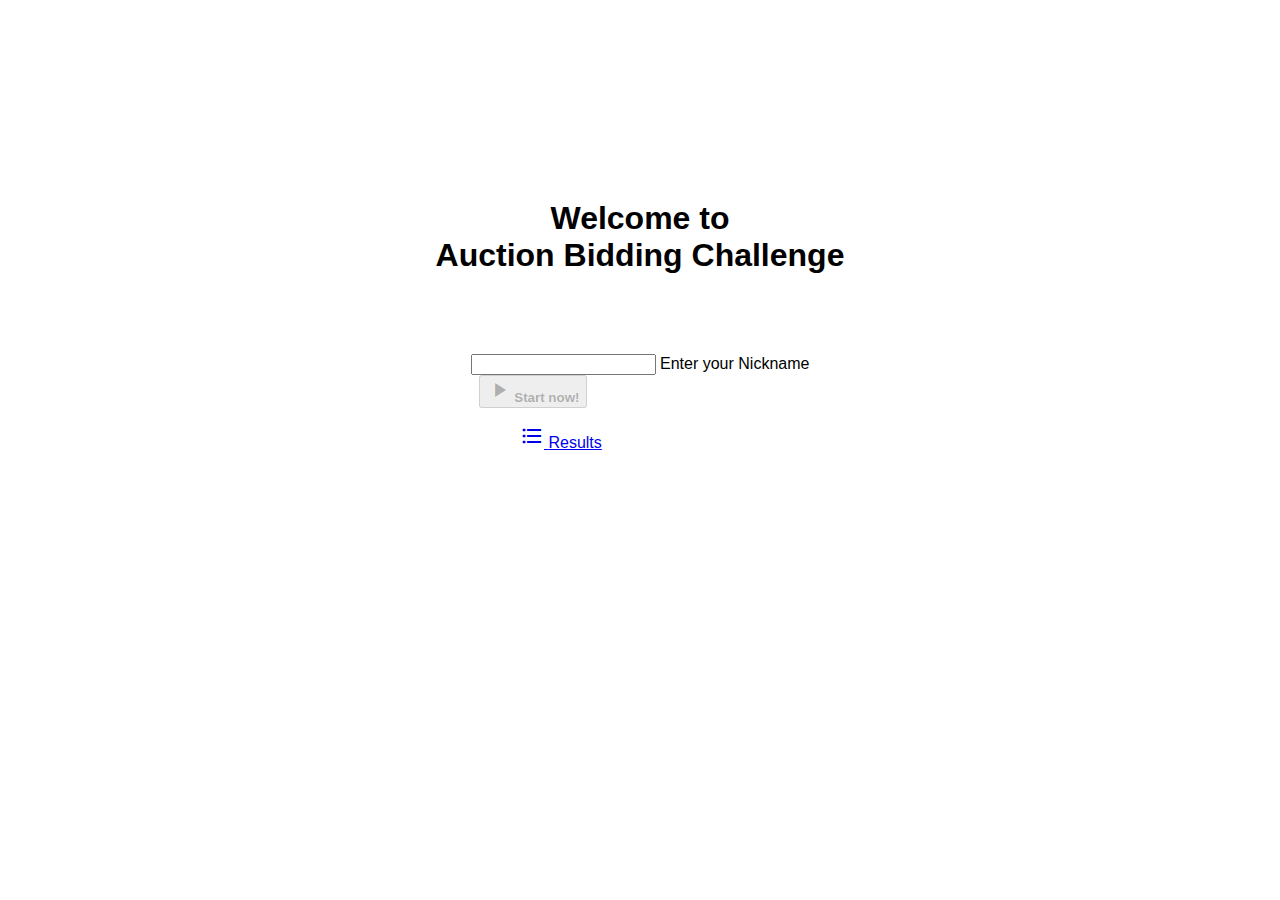
<file: index.html>
<!DOCTYPE html>
<html lang="en">
  <head>
    <meta charset="UTF-8" />
    <title>Auction Bidding</title>

    <!-- icon -->
    <link rel="apple-touch-icon" sizes="180x180" href="/icon/apple-touch-icon.png" />
    <link rel="icon" type="image/png" sizes="32x32" href="/icon/favicon-32x32.png" />
    <link rel="icon" type="image/png" sizes="16x16" href="/icon/favicon-16x16.png" />
    <link rel="manifest" href="/icon/site.webmanifest" />

    <!-- style -->
    <link rel="stylesheet" href="https://fonts.googleapis.com/icon?family=Material+Icons" />
    <link rel="stylesheet" href="https://code.getmdl.io/1.3.0/material.indigo-pink.min.css" />
    <link rel="stylesheet" href="./main.css" />
  </head>
  <body onload="loadData(main)">
    <div class="container-70">
      <h1 class="title">Welcome to<br /><span class="bold">Auction Bidding Challenge</span></h1>

      <!-- Nickname -->
      <form action="/level1.html" method="GET" class="m-16">
        <div class="mdl-textfield mdl-js-textfield mdl-textfield--floating-label">
          <input class="mdl-textfield__input" type="text" id="nickname" name="nickname" />
          <label class="mdl-textfield__label" for="nickname">Enter your Nickname</label>
        </div>

        <button
          id="start-button"
          disabled
          class="m-h-8 mdl-button mdl-js-button mdl-button--raised mdl-js-ripple-effect mdl-button--accent"
        >
          <i class="material-icons">play_arrow</i>
          <span class="bold">Start now!</span>
        </button>
      </form>

      <!-- Results -->
      <a
        href="/results.html"
        class="results-button mdl-button mdl-js-button mdl-button--raised mdl-js-ripple-effect mdl-button--accent"
      >
        <i class="material-icons">format_list_bulleted</i>
        <span>Results</span>
      </a>
    </div>
  </body>

  <!-- scripts -->
  <script defer src="https://code.getmdl.io/1.3.0/material.min.js"></script>
  <script src="./main.js"></script>
  <script src="./index.js"></script>
</html>
</file>
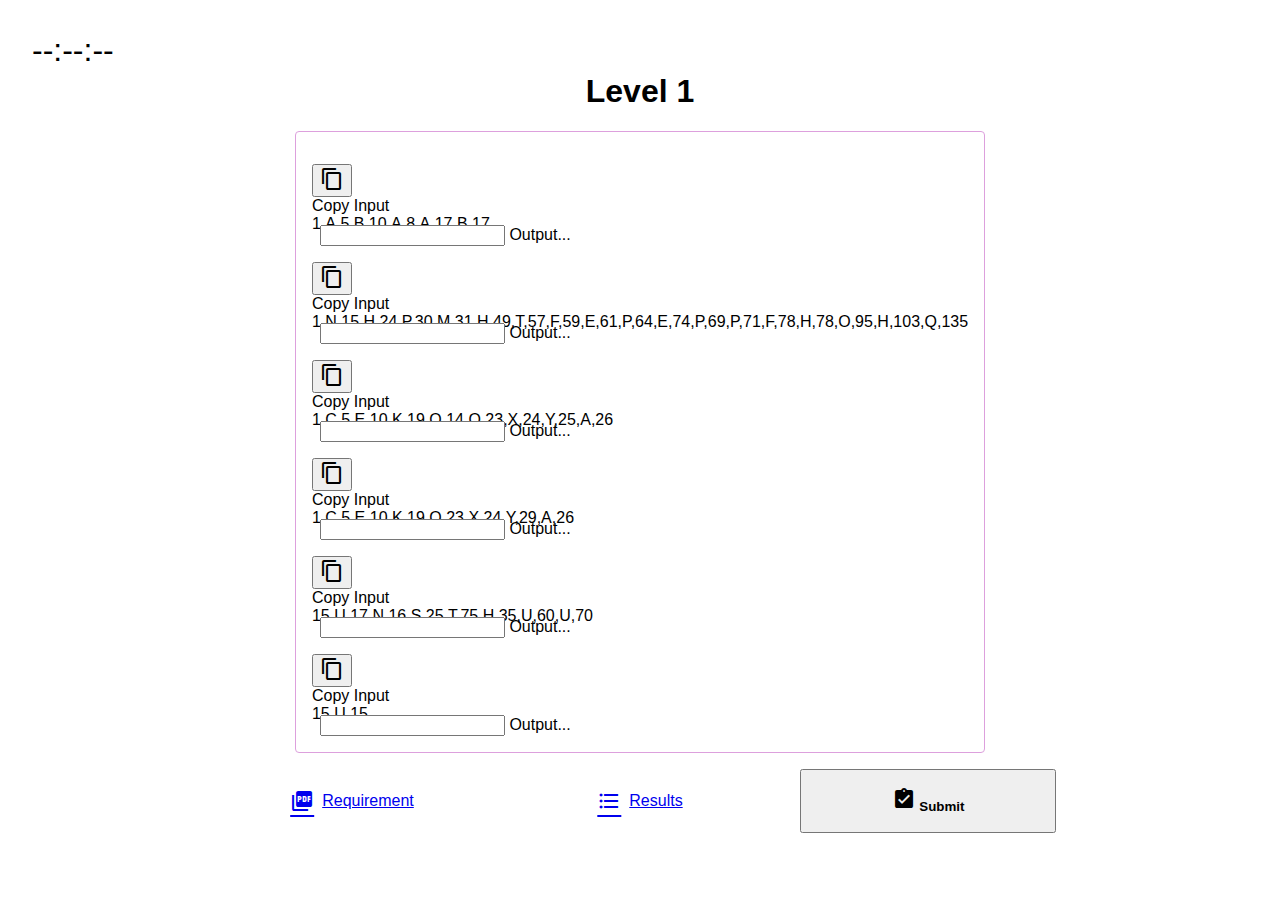
<file: level1.html>
<!DOCTYPE html>
<html lang="en">
  <head>
    <meta charset="UTF-8" />
    <title>Auction Bidding - Level1</title>

    <!-- icon -->
    <link rel="apple-touch-icon" sizes="180x180" href="/icon/apple-touch-icon.png" />
    <link rel="icon" type="image/png" sizes="32x32" href="/icon/favicon-32x32.png" />
    <link rel="icon" type="image/png" sizes="16x16" href="/icon/favicon-16x16.png" />
    <link rel="manifest" href="/icon/site.webmanifest" />

    <!-- style -->
    <link rel="stylesheet" href="https://fonts.googleapis.com/icon?family=Material+Icons" />
    <link rel="stylesheet" href="https://code.getmdl.io/1.3.0/material.indigo-pink.min.css" />
    <link rel="stylesheet" href="./main.css" />
  </head>
  <body onload="loadData(main)">
    <div class="container">
      <h1>Level 1</h1>
      <p id="level" hidden>1</p>

      <!-- timer -->
      <div class="timer-container">
        <span id="timer">--:--:--</span>
      </div>

      <!-- lvl -->
      <form class="lvl-form border" action="#">
        <!-- stage 1 -->
        <div class="lvl-stage">
          <button
            id="copy-btn-1"
            onclick="copyInput(this)"
            onmouseout="copyInputOut(this)"
            class="mdl-button mdl-js-button mdl-button--icon mdl-button--colored"
          >
            <i class="material-icons">content_copy</i>
          </button>
          <div id="tooltip-1" class="mdl-tooltip mdl-tooltip--large" data-mdl-for="copy-btn-1">Copy Input</div>
          <p class="lvl-input">1,A,5,B,10,A,8,A,17,B,17</p>
          <div class="lvl-output-wrapper">
            <i class="check-off lvl-correct material-icons">check_circle</i>
            <i class="check-off lvl-wrong material-icons">error</i>
            <div class="lvl-output mdl-textfield mdl-js-textfield">
              <input class="mdl-textfield__input" type="text" id="lvl-output-1" />
              <label class="mdl-textfield__label" for="lvl-output-1">Output...</label>
            </div>
          </div>
        </div>
        <!-- stage 2 -->
        <div class="lvl-stage">
          <button
            id="copy-btn-2"
            onclick="copyInput(this)"
            onmouseout="copyInputOut(this)"
            class="mdl-button mdl-js-button mdl-button--icon mdl-button--colored"
          >
            <i class="material-icons">content_copy</i>
          </button>
          <div id="tooltip-2" class="mdl-tooltip mdl-tooltip--large" data-mdl-for="copy-btn-2">Copy Input</div>
          <p class="lvl-input">
            1,N,15,H,24,P,30,M,31,H,49,T,57,F,59,E,61,P,64,E,74,P,69,P,71,F,78,H,78,O,95,H,103,Q,135
          </p>
          <div class="lvl-output-wrapper">
            <i class="check-off lvl-correct material-icons">check_circle</i>
            <i class="check-off lvl-wrong material-icons">error</i>
            <div class="lvl-output mdl-textfield mdl-js-textfield">
              <input class="mdl-textfield__input" type="text" id="lvl-output-2" />
              <label class="mdl-textfield__label" for="lvl-output-2">Output...</label>
            </div>
          </div>
        </div>
        <!-- stage 3 -->
        <div class="lvl-stage">
          <button
            id="copy-btn-3"
            onclick="copyInput(this)"
            onmouseout="copyInputOut(this)"
            class="mdl-button mdl-js-button mdl-button--icon mdl-button--colored"
          >
            <i class="material-icons">content_copy</i>
          </button>
          <div id="tooltip-3" class="mdl-tooltip mdl-tooltip--large" data-mdl-for="copy-btn-3">Copy Input</div>
          <p class="lvl-input">1,C,5,E,10,K,19,O,14,O,23,X,24,Y,25,A,26</p>
          <div class="lvl-output-wrapper">
            <i class="check-off lvl-correct material-icons">check_circle</i>
            <i class="check-off lvl-wrong material-icons">error</i>
            <div class="lvl-output mdl-textfield mdl-js-textfield">
              <input class="mdl-textfield__input" type="text" id="lvl-output-3" />
              <label class="mdl-textfield__label" for="lvl-output-3">Output...</label>
            </div>
          </div>
        </div>
        <!-- stage 4 -->
        <div class="lvl-stage">
          <button
            id="copy-btn-4"
            onclick="copyInput(this)"
            onmouseout="copyInputOut(this)"
            class="mdl-button mdl-js-button mdl-button--icon mdl-button--colored"
          >
            <i class="material-icons">content_copy</i>
          </button>
          <div id="tooltip-4" class="mdl-tooltip mdl-tooltip--large" data-mdl-for="copy-btn-4">Copy Input</div>
          <p class="lvl-input">1,C,5,E,10,K,19,O,23,X,24,Y,29,A,26</p>
          <div class="lvl-output-wrapper">
            <i class="check-off lvl-correct material-icons">check_circle</i>
            <i class="check-off lvl-wrong material-icons">error</i>
            <div class="lvl-output mdl-textfield mdl-js-textfield">
              <input class="mdl-textfield__input" type="text" id="lvl-output-4" />
              <label class="mdl-textfield__label" for="lvl-output-4">Output...</label>
            </div>
          </div>
        </div>
        <!-- stage 5 -->
        <div class="lvl-stage">
          <button
            id="copy-btn-5"
            onclick="copyInput(this)"
            onmouseout="copyInputOut(this)"
            class="mdl-button mdl-js-button mdl-button--icon mdl-button--colored"
          >
            <i class="material-icons">content_copy</i>
          </button>
          <div id="tooltip-5" class="mdl-tooltip mdl-tooltip--large" data-mdl-for="copy-btn-5">Copy Input</div>
          <p class="lvl-input">15,U,17,N,16,S,25,T,75,H,35,U,60,U,70</p>
          <div class="lvl-output-wrapper">
            <i class="check-off lvl-correct material-icons">check_circle</i>
            <i class="check-off lvl-wrong material-icons">error</i>
            <div class="lvl-output mdl-textfield mdl-js-textfield">
              <input class="mdl-textfield__input" type="text" id="lvl-output-5" />
              <label class="mdl-textfield__label" for="lvl-output-5">Output...</label>
            </div>
          </div>
        </div>
        <!-- stage 6 -->
        <div class="lvl-stage">
          <button
            id="copy-btn-6"
            onclick="copyInput(this)"
            onmouseout="copyInputOut(this)"
            class="mdl-button mdl-js-button mdl-button--icon mdl-button--colored"
          >
            <i class="material-icons">content_copy</i>
          </button>
          <div id="tooltip-6" class="mdl-tooltip mdl-tooltip--large" data-mdl-for="copy-btn-6">Copy Input</div>
          <p class="lvl-input">15,U,15</p>
          <div class="lvl-output-wrapper">
            <i class="check-off lvl-correct material-icons">check_circle</i>
            <i class="check-off lvl-wrong material-icons">error</i>
            <div class="lvl-output mdl-textfield mdl-js-textfield">
              <input class="mdl-textfield__input" type="text" id="lvl-output-6" />
              <label class="mdl-textfield__label" for="lvl-output-6">Output...</label>
            </div>
          </div>
        </div>
      </form>

      <!-- buttons -->
      <div class="lvl-buttons">
        <a
          href="/Auction1.pdf"
          target="_blank"
          class="lvl-a-btn m-16 big-button mdl-button mdl-js-button mdl-button--raised mdl-js-ripple-effect mdl-button--accent"
        >
          <i class="material-icons">picture_as_pdf</i>
          <span>Requirement</span>
        </a>
        <a
          href="/results.html"
          class="lvl-a-btn m-16 big-button mdl-button mdl-js-button mdl-button--raised mdl-js-ripple-effect mdl-button--accent"
        >
          <i class="material-icons">format_list_bulleted</i>
          <span>Results</span>
        </a>
        <button
          onclick="submitLevel()"
          class="big-button m-16 mdl-button mdl-js-button mdl-button--raised mdl-js-ripple-effect mdl-button--accent"
        >
          <i class="material-icons">assignment_turned_in</i>
          <span class="bold">Submit</span>
        </button>
      </div>
    </div>

    <!-- scripts -->
    <script defer src="https://code.getmdl.io/1.3.0/material.min.js"></script>
    <script src="./main.js"></script>
    <script src="./levels.js"></script>
  </body>
</html>
</file>
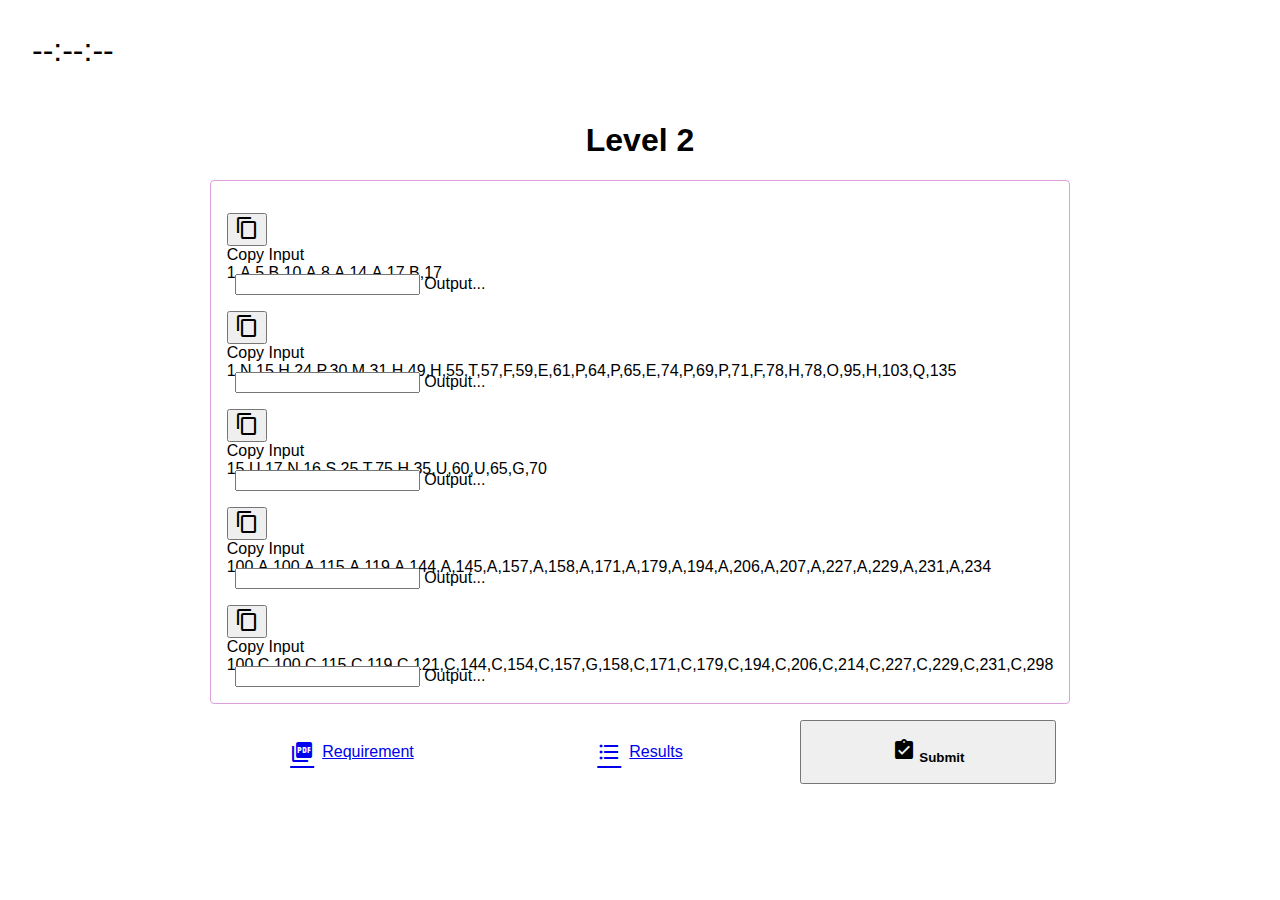
<file: level2.html>
<!DOCTYPE html>
<html lang="en">
  <head>
    <meta charset="UTF-8" />
    <title>Auction Bidding - Level2</title>

    <!-- icon -->
    <link rel="apple-touch-icon" sizes="180x180" href="/icon/apple-touch-icon.png" />
    <link rel="icon" type="image/png" sizes="32x32" href="/icon/favicon-32x32.png" />
    <link rel="icon" type="image/png" sizes="16x16" href="/icon/favicon-16x16.png" />
    <link rel="manifest" href="/icon/site.webmanifest" />

    <!-- style -->
    <link rel="stylesheet" href="https://fonts.googleapis.com/icon?family=Material+Icons" />
    <link rel="stylesheet" href="https://code.getmdl.io/1.3.0/material.indigo-pink.min.css" />
    <link rel="stylesheet" href="./main.css" />
  </head>
  <body onload="loadData(main)">
    <div class="container">
      <h1>Level 2</h1>
      <p id="level" hidden>2</p>

      <!-- timer -->
      <div class="timer-container">
        <span id="timer">--:--:--</span>
      </div>

      <!-- lvl -->
      <form class="lvl-form border" action="#">
        <!-- stage 1 -->
        <div class="lvl-stage">
          <button
            id="copy-btn-1"
            onclick="copyInput(this)"
            onmouseout="copyInputOut(this)"
            class="mdl-button mdl-js-button mdl-button--icon mdl-button--colored"
          >
            <i class="material-icons">content_copy</i>
          </button>
          <div id="tooltip-1" class="mdl-tooltip mdl-tooltip--large" data-mdl-for="copy-btn-1">Copy Input</div>
          <p class="lvl-input">1,A,5,B,10,A,8,A,14,A,17,B,17</p>
          <div class="lvl-output-wrapper">
            <i class="check-off lvl-correct material-icons">check_circle</i>
            <i class="check-off lvl-wrong material-icons">error</i>
            <div class="lvl-output mdl-textfield mdl-js-textfield">
              <input class="mdl-textfield__input" type="text" id="sample1" />
              <label class="mdl-textfield__label" for="sample1">Output...</label>
            </div>
          </div>
        </div>
        <!-- stage 2 -->
        <div class="lvl-stage">
          <button
            id="copy-btn-2"
            onclick="copyInput(this)"
            onmouseout="copyInputOut(this)"
            class="mdl-button mdl-js-button mdl-button--icon mdl-button--colored"
          >
            <i class="material-icons">content_copy</i>
          </button>
          <div id="tooltip-2" class="mdl-tooltip mdl-tooltip--large" data-mdl-for="copy-btn-2">Copy Input</div>
          <p class="lvl-input">
            1,N,15,H,24,P,30,M,31,H,49,H,55,T,57,F,59,E,61,P,64,P,65,E,74,P,69,P,71,F,78,H,78,O,95,H,103,Q,135
          </p>
          <div class="lvl-output-wrapper">
            <i class="check-off lvl-correct material-icons">check_circle</i>
            <i class="check-off lvl-wrong material-icons">error</i>
            <div class="lvl-output mdl-textfield mdl-js-textfield">
              <input class="mdl-textfield__input" type="text" id="sample1" />
              <label class="mdl-textfield__label" for="sample1">Output...</label>
            </div>
          </div>
        </div>
        <!-- stage 3 -->
        <div class="lvl-stage">
          <button
            id="copy-btn-3"
            onclick="copyInput(this)"
            onmouseout="copyInputOut(this)"
            class="mdl-button mdl-js-button mdl-button--icon mdl-button--colored"
          >
            <i class="material-icons">content_copy</i>
          </button>
          <div id="tooltip-3" class="mdl-tooltip mdl-tooltip--large" data-mdl-for="copy-btn-3">Copy Input</div>
          <p class="lvl-input">15,U,17,N,16,S,25,T,75,H,35,U,60,U,65,G,70</p>
          <div class="lvl-output-wrapper">
            <i class="check-off lvl-correct material-icons">check_circle</i>
            <i class="check-off lvl-wrong material-icons">error</i>
            <div class="lvl-output mdl-textfield mdl-js-textfield">
              <input class="mdl-textfield__input" type="text" id="sample1" />
              <label class="mdl-textfield__label" for="sample1">Output...</label>
            </div>
          </div>
        </div>
        <!-- stage 4 -->
        <div class="lvl-stage">
          <button
            id="copy-btn-4"
            onclick="copyInput(this)"
            onmouseout="copyInputOut(this)"
            class="mdl-button mdl-js-button mdl-button--icon mdl-button--colored"
          >
            <i class="material-icons">content_copy</i>
          </button>
          <div id="tooltip-4" class="mdl-tooltip mdl-tooltip--large" data-mdl-for="copy-btn-4">Copy Input</div>
          <p class="lvl-input">
            100,A,100,A,115,A,119,A,144,A,145,A,157,A,158,A,171,A,179,A,194,A,206,A,207,A,227,A,229,A,231,A,234
          </p>
          <div class="lvl-output-wrapper">
            <i class="check-off lvl-correct material-icons">check_circle</i>
            <i class="check-off lvl-wrong material-icons">error</i>
            <div class="lvl-output mdl-textfield mdl-js-textfield">
              <input class="mdl-textfield__input" type="text" id="sample1" />
              <label class="mdl-textfield__label" for="sample1">Output...</label>
            </div>
          </div>
        </div>
        <!-- stage 5 -->
        <div class="lvl-stage">
          <button
            id="copy-btn-5"
            onclick="copyInput(this)"
            onmouseout="copyInputOut(this)"
            class="mdl-button mdl-js-button mdl-button--icon mdl-button--colored"
          >
            <i class="material-icons">content_copy</i>
          </button>
          <div id="tooltip-5" class="mdl-tooltip mdl-tooltip--large" data-mdl-for="copy-btn-5">Copy Input</div>
          <p class="lvl-input">
            100,C,100,C,115,C,119,C,121,C,144,C,154,C,157,G,158,C,171,C,179,C,194,C,206,C,214,C,227,C,229,C,231,C,298
          </p>
          <div class="lvl-output-wrapper">
            <i class="check-off lvl-correct material-icons">check_circle</i>
            <i class="check-off lvl-wrong material-icons">error</i>
            <div class="lvl-output mdl-textfield mdl-js-textfield">
              <input class="mdl-textfield__input" type="text" id="sample1" />
              <label class="mdl-textfield__label" for="sample1">Output...</label>
            </div>
          </div>
        </div>
      </form>

      <!-- buttons -->
      <div class="lvl-buttons">
        <a
          href="/Auction2.pdf"
          target="_blank"
          class="lvl-a-btn m-16 big-button mdl-button mdl-js-button mdl-button--raised mdl-js-ripple-effect mdl-button--accent"
        >
          <i class="material-icons">picture_as_pdf</i>
          <span>Requirement</span>
        </a>
        <a
          href="/results.html"
          class="lvl-a-btn m-16 big-button mdl-button mdl-js-button mdl-button--raised mdl-js-ripple-effect mdl-button--accent"
        >
          <i class="material-icons">format_list_bulleted</i>
          <span>Results</span>
        </a>
        <button
          onclick="submitLevel()"
          class="big-button m-16 mdl-button mdl-js-button mdl-button--raised mdl-js-ripple-effect mdl-button--accent"
        >
          <i class="material-icons">assignment_turned_in</i>
          <span class="bold">Submit</span>
        </button>
      </div>
    </div>

    <!-- scripts -->
    <script defer src="https://code.getmdl.io/1.3.0/material.min.js"></script>
    <script src="./main.js"></script>
    <script src="./levels.js"></script>
  </body>
</html>
</file>
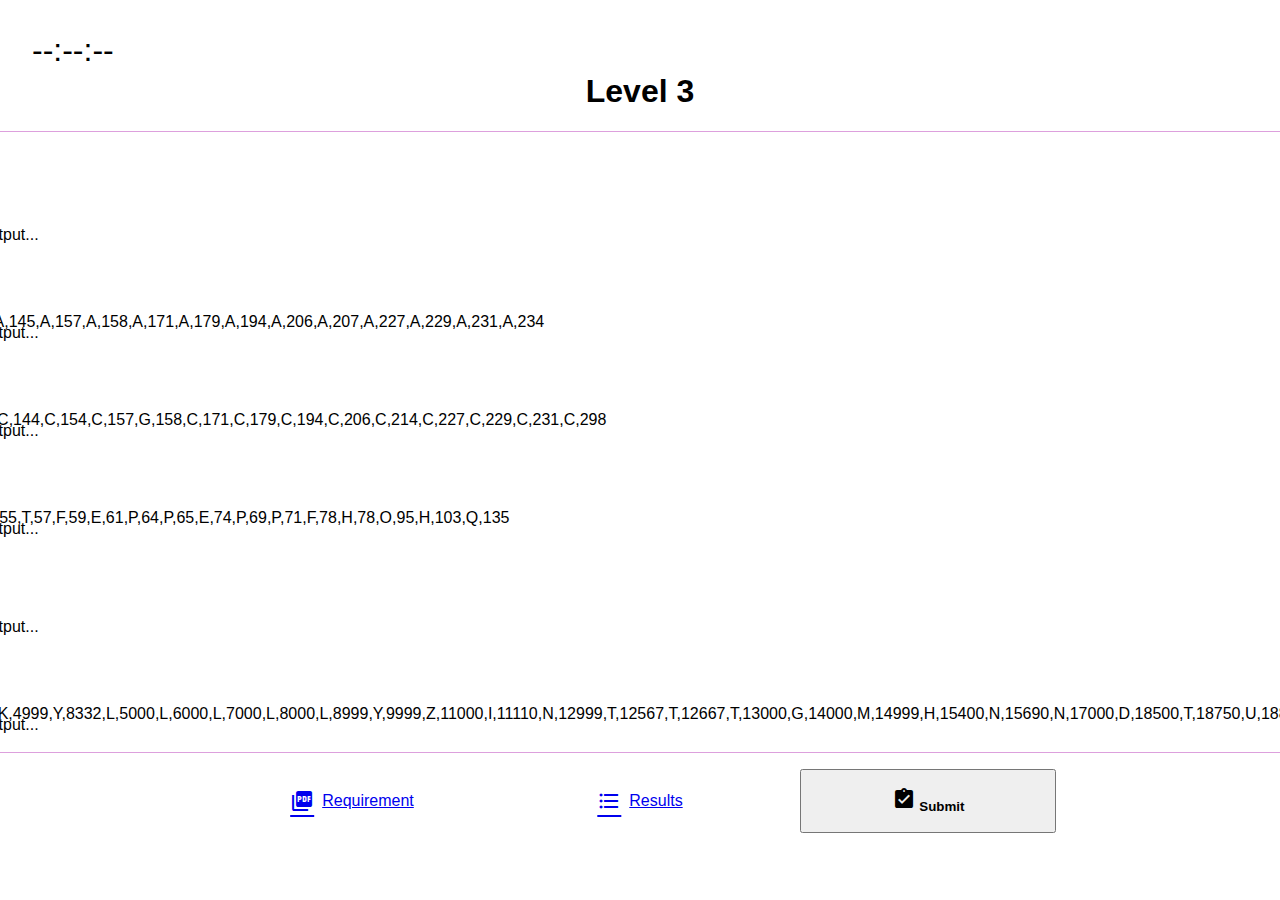
<file: level3.html>
<!DOCTYPE html>
<html lang="en">
  <head>
    <meta charset="UTF-8" />
    <title>Auction Bidding - Level3</title>

    <!-- icon -->
    <link rel="apple-touch-icon" sizes="180x180" href="/icon/apple-touch-icon.png" />
    <link rel="icon" type="image/png" sizes="32x32" href="/icon/favicon-32x32.png" />
    <link rel="icon" type="image/png" sizes="16x16" href="/icon/favicon-16x16.png" />
    <link rel="manifest" href="/icon/site.webmanifest" />

    <!-- style -->
    <link rel="stylesheet" href="https://fonts.googleapis.com/icon?family=Material+Icons" />
    <link rel="stylesheet" href="https://code.getmdl.io/1.3.0/material.indigo-pink.min.css" />
    <link rel="stylesheet" href="./main.css" />
  </head>
  <body onload="loadData(main)">
    <div class="container">
      <h1>Level 3</h1>
      <p id="level" hidden>3</p>

      <!-- timer -->
      <div class="timer-container">
        <span id="timer">--:--:--</span>
      </div>

      <!-- lvl -->
      <form class="lvl-form border" action="#">
        <!-- stage 1 -->
        <div class="lvl-stage">
          <button
            id="copy-btn-1"
            onclick="copyInput(this)"
            onmouseout="copyInputOut(this)"
            class="mdl-button mdl-js-button mdl-button--icon mdl-button--colored"
          >
            <i class="material-icons">content_copy</i>
          </button>
          <div id="tooltip-1" class="mdl-tooltip mdl-tooltip--large" data-mdl-for="copy-btn-1">Copy Input</div>
          <p class="lvl-input">1,A,5,B,10,A,8,A,14,A,17,B,17</p>
          <div class="lvl-output-wrapper">
            <i class="check-off lvl-correct material-icons">check_circle</i>
            <i class="check-off lvl-wrong material-icons">error</i>
            <div class="lvl-output mdl-textfield mdl-js-textfield">
              <input class="mdl-textfield__input" type="text" id="sample1" />
              <label class="mdl-textfield__label" for="sample1">Output...</label>
            </div>
          </div>
        </div>
        <!-- stage 2 -->
        <div class="lvl-stage">
          <button
            id="copy-btn-2"
            onclick="copyInput(this)"
            onmouseout="copyInputOut(this)"
            class="mdl-button mdl-js-button mdl-button--icon mdl-button--colored"
          >
            <i class="material-icons">content_copy</i>
          </button>
          <div id="tooltip-2" class="mdl-tooltip mdl-tooltip--large" data-mdl-for="copy-btn-2">Copy Input</div>
          <p class="lvl-input">
            100,A,100,A,115,A,119,A,144,A,145,A,157,A,158,A,171,A,179,A,194,A,206,A,207,A,227,A,229,A,231,A,234
          </p>
          <div class="lvl-output-wrapper">
            <i class="check-off lvl-correct material-icons">check_circle</i>
            <i class="check-off lvl-wrong material-icons">error</i>
            <div class="lvl-output mdl-textfield mdl-js-textfield">
              <input class="mdl-textfield__input" type="text" id="sample1" />
              <label class="mdl-textfield__label" for="sample1">Output...</label>
            </div>
          </div>
        </div>
        <!-- stage 3 -->
        <div class="lvl-stage">
          <button
            id="copy-btn-3"
            onclick="copyInput(this)"
            onmouseout="copyInputOut(this)"
            class="mdl-button mdl-js-button mdl-button--icon mdl-button--colored"
          >
            <i class="material-icons">content_copy</i>
          </button>
          <div id="tooltip-3" class="mdl-tooltip mdl-tooltip--large" data-mdl-for="copy-btn-3">Copy Input</div>
          <p class="lvl-input">
            100,C,100,C,115,C,119,C,121,C,144,C,154,C,157,G,158,C,171,C,179,C,194,C,206,C,214,C,227,C,229,C,231,C,298
          </p>
          <div class="lvl-output-wrapper">
            <i class="check-off lvl-correct material-icons">check_circle</i>
            <i class="check-off lvl-wrong material-icons">error</i>
            <div class="lvl-output mdl-textfield mdl-js-textfield">
              <input class="mdl-textfield__input" type="text" id="sample1" />
              <label class="mdl-textfield__label" for="sample1">Output...</label>
            </div>
          </div>
        </div>
        <!-- stage 4 -->
        <div class="lvl-stage">
          <button
            id="copy-btn-4"
            onclick="copyInput(this)"
            onmouseout="copyInputOut(this)"
            class="mdl-button mdl-js-button mdl-button--icon mdl-button--colored"
          >
            <i class="material-icons">content_copy</i>
          </button>
          <div id="tooltip-4" class="mdl-tooltip mdl-tooltip--large" data-mdl-for="copy-btn-4">Copy Input</div>
          <p class="lvl-input">
            1,N,15,H,24,P,30,M,31,H,49,H,55,T,57,F,59,E,61,P,64,P,65,E,74,P,69,P,71,F,78,H,78,O,95,H,103,Q,135
          </p>
          <div class="lvl-output-wrapper">
            <i class="check-off lvl-correct material-icons">check_circle</i>
            <i class="check-off lvl-wrong material-icons">error</i>
            <div class="lvl-output mdl-textfield mdl-js-textfield">
              <input class="mdl-textfield__input" type="text" id="sample1" />
              <label class="mdl-textfield__label" for="sample1">Output...</label>
            </div>
          </div>
        </div>
        <!-- stage 5 -->
        <div class="lvl-stage">
          <button
            id="copy-btn-5"
            onclick="copyInput(this)"
            onmouseout="copyInputOut(this)"
            class="mdl-button mdl-js-button mdl-button--icon mdl-button--colored"
          >
            <i class="material-icons">content_copy</i>
          </button>
          <div id="tooltip-5" class="mdl-tooltip mdl-tooltip--large" data-mdl-for="copy-btn-5">Copy Input</div>
          <p class="lvl-input">15,U,15</p>
          <div class="lvl-output-wrapper">
            <i class="check-off lvl-correct material-icons">check_circle</i>
            <i class="check-off lvl-wrong material-icons">error</i>
            <div class="lvl-output mdl-textfield mdl-js-textfield">
              <input class="mdl-textfield__input" type="text" id="sample1" />
              <label class="mdl-textfield__label" for="sample1">Output...</label>
            </div>
          </div>
        </div>
        <!-- stage 6 -->
        <div class="lvl-stage">
          <button
            id="copy-btn-6"
            onclick="copyInput(this)"
            onmouseout="copyInputOut(this)"
            class="mdl-button mdl-js-button mdl-button--icon mdl-button--colored"
          >
            <i class="material-icons">content_copy</i>
          </button>
          <div id="tooltip-6" class="mdl-tooltip mdl-tooltip--large" data-mdl-for="copy-btn-6">Copy Input</div>
          <p class="lvl-input">
            1,R,50,A,2000,D,3558,E,3999,K,4999,Y,8332,L,5000,L,6000,L,7000,L,8000,L,8999,Y,9999,Z,11000,I,11110,N,12999,T,12567,T,12667,T,13000,G,14000,M,14999,H,15400,N,15690,N,17000,D,18500,T,18750,U,18850,Q,18999,D,19049,S,19200
          </p>
          <div class="lvl-output-wrapper">
            <i class="check-off lvl-correct material-icons">check_circle</i>
            <i class="check-off lvl-wrong material-icons">error</i>
            <div class="lvl-output mdl-textfield mdl-js-textfield">
              <input class="mdl-textfield__input" type="text" id="sample1" />
              <label class="mdl-textfield__label" for="sample1">Output...</label>
            </div>
          </div>
        </div>
      </form>

      <!-- buttons -->
      <div class="lvl-buttons">
        <a
          href="/Auction3.pdf"
          target="_blank"
          class="lvl-a-btn m-16 big-button mdl-button mdl-js-button mdl-button--raised mdl-js-ripple-effect mdl-button--accent"
        >
          <i class="material-icons">picture_as_pdf</i>
          <span>Requirement</span>
        </a>
        <a
          href="/results.html"
          class="lvl-a-btn m-16 big-button mdl-button mdl-js-button mdl-button--raised mdl-js-ripple-effect mdl-button--accent"
        >
          <i class="material-icons">format_list_bulleted</i>
          <span>Results</span>
        </a>
        <button
          onclick="submitLevel()"
          class="big-button m-16 mdl-button mdl-js-button mdl-button--raised mdl-js-ripple-effect mdl-button--accent"
        >
          <i class="material-icons">assignment_turned_in</i>
          <span class="bold">Submit</span>
        </button>
      </div>
    </div>

    <!-- scripts -->
    <script defer src="https://code.getmdl.io/1.3.0/material.min.js"></script>
    <script src="./main.js"></script>
    <script src="./levels.js"></script>
  </body>
</html>
</file>
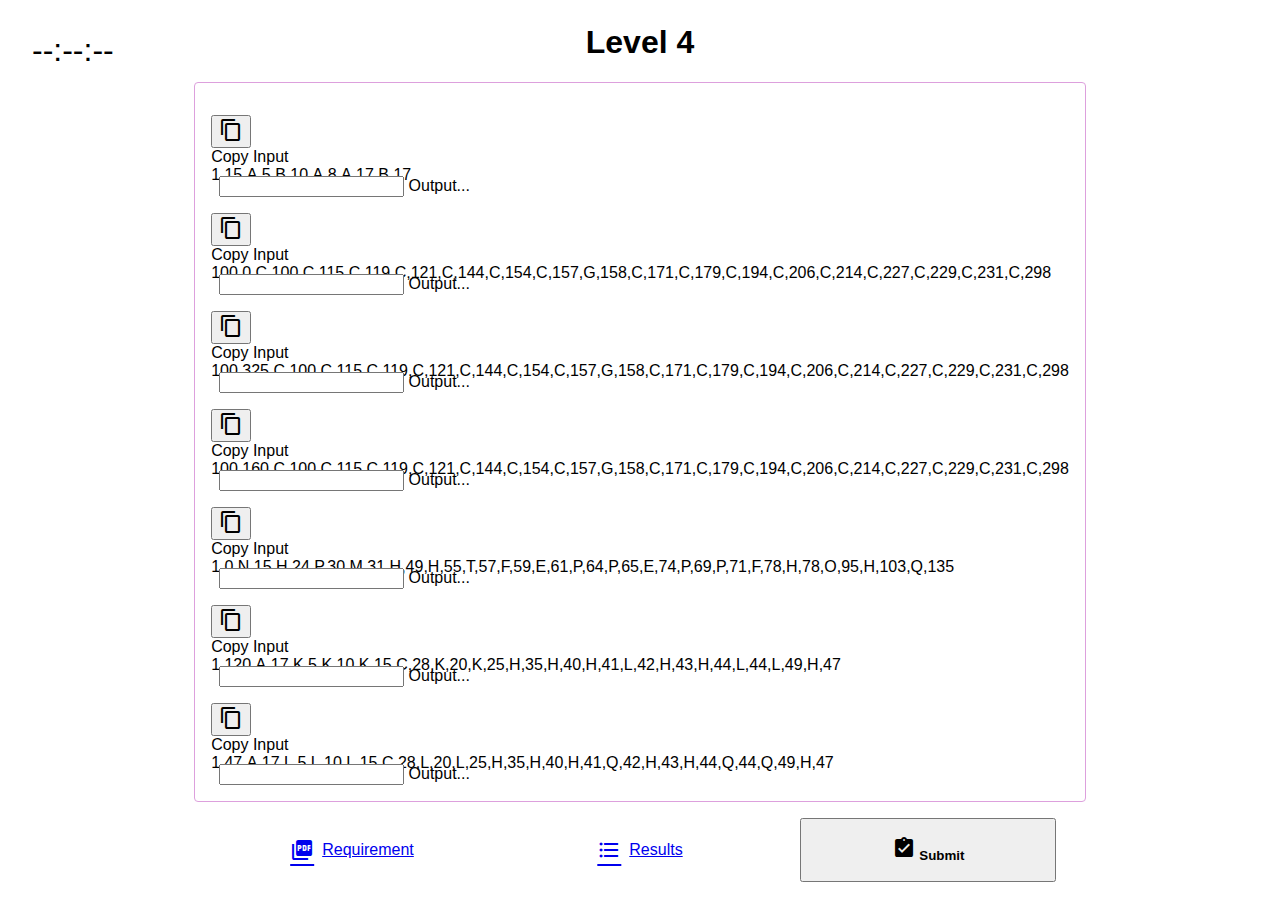
<file: level4.html>
<!DOCTYPE html>
<html lang="en">
  <head>
    <meta charset="UTF-8" />
    <title>Auction Bidding - Level4</title>

    <!-- icon -->
    <link rel="apple-touch-icon" sizes="180x180" href="/icon/apple-touch-icon.png" />
    <link rel="icon" type="image/png" sizes="32x32" href="/icon/favicon-32x32.png" />
    <link rel="icon" type="image/png" sizes="16x16" href="/icon/favicon-16x16.png" />
    <link rel="manifest" href="/icon/site.webmanifest" />

    <!-- style -->
    <link rel="stylesheet" href="https://fonts.googleapis.com/icon?family=Material+Icons" />
    <link rel="stylesheet" href="https://code.getmdl.io/1.3.0/material.indigo-pink.min.css" />
    <link rel="stylesheet" href="./main.css" />
  </head>
  <body onload="loadData(main)">
    <div class="container">
      <h1>Level 4</h1>
      <p id="level" hidden>4</p>

      <!-- timer -->
      <div class="timer-container">
        <span id="timer">--:--:--</span>
      </div>

      <!-- lvl -->
      <form class="lvl-form border" action="#">
        <!-- stage 1 -->
        <div class="lvl-stage">
          <button
            id="copy-btn-1"
            onclick="copyInput(this)"
            onmouseout="copyInputOut(this)"
            class="mdl-button mdl-js-button mdl-button--icon mdl-button--colored"
          >
            <i class="material-icons">content_copy</i>
          </button>
          <div id="tooltip-1" class="mdl-tooltip mdl-tooltip--large" data-mdl-for="copy-btn-1">Copy Input</div>
          <p class="lvl-input">1,15,A,5,B,10,A,8,A,17,B,17</p>
          <div class="lvl-output-wrapper">
            <i class="check-off lvl-correct material-icons">check_circle</i>
            <i class="check-off lvl-wrong material-icons">error</i>
            <div class="lvl-output mdl-textfield mdl-js-textfield">
              <input class="mdl-textfield__input" type="text" id="sample1" />
              <label class="mdl-textfield__label" for="sample1">Output...</label>
            </div>
          </div>
        </div>
        <!-- stage 2 -->
        <div class="lvl-stage">
          <button
            id="copy-btn-2"
            onclick="copyInput(this)"
            onmouseout="copyInputOut(this)"
            class="mdl-button mdl-js-button mdl-button--icon mdl-button--colored"
          >
            <i class="material-icons">content_copy</i>
          </button>
          <div id="tooltip-2" class="mdl-tooltip mdl-tooltip--large" data-mdl-for="copy-btn-2">Copy Input</div>
          <p class="lvl-input">
            100,0,C,100,C,115,C,119,C,121,C,144,C,154,C,157,G,158,C,171,C,179,C,194,C,206,C,214,C,227,C,229,C,231,C,298
          </p>
          <div class="lvl-output-wrapper">
            <i class="check-off lvl-correct material-icons">check_circle</i>
            <i class="check-off lvl-wrong material-icons">error</i>
            <div class="lvl-output mdl-textfield mdl-js-textfield">
              <input class="mdl-textfield__input" type="text" id="sample1" />
              <label class="mdl-textfield__label" for="sample1">Output...</label>
            </div>
          </div>
        </div>
        <!-- stage 3 -->
        <div class="lvl-stage">
          <button
            id="copy-btn-3"
            onclick="copyInput(this)"
            onmouseout="copyInputOut(this)"
            class="mdl-button mdl-js-button mdl-button--icon mdl-button--colored"
          >
            <i class="material-icons">content_copy</i>
          </button>
          <div id="tooltip-3" class="mdl-tooltip mdl-tooltip--large" data-mdl-for="copy-btn-3">Copy Input</div>
          <p class="lvl-input">
            100,325,C,100,C,115,C,119,C,121,C,144,C,154,C,157,G,158,C,171,C,179,C,194,C,206,C,214,C,227,C,229,C,231,C,298
          </p>
          <div class="lvl-output-wrapper">
            <i class="check-off lvl-correct material-icons">check_circle</i>
            <i class="check-off lvl-wrong material-icons">error</i>
            <div class="lvl-output mdl-textfield mdl-js-textfield">
              <input class="mdl-textfield__input" type="text" id="sample1" />
              <label class="mdl-textfield__label" for="sample1">Output...</label>
            </div>
          </div>
        </div>
        <!-- stage 4 -->
        <div class="lvl-stage">
          <button
            id="copy-btn-4"
            onclick="copyInput(this)"
            onmouseout="copyInputOut(this)"
            class="mdl-button mdl-js-button mdl-button--icon mdl-button--colored"
          >
            <i class="material-icons">content_copy</i>
          </button>
          <div id="tooltip-4" class="mdl-tooltip mdl-tooltip--large" data-mdl-for="copy-btn-4">Copy Input</div>
          <p class="lvl-input">
            100,160,C,100,C,115,C,119,C,121,C,144,C,154,C,157,G,158,C,171,C,179,C,194,C,206,C,214,C,227,C,229,C,231,C,298
          </p>
          <div class="lvl-output-wrapper">
            <i class="check-off lvl-correct material-icons">check_circle</i>
            <i class="check-off lvl-wrong material-icons">error</i>
            <div class="lvl-output mdl-textfield mdl-js-textfield">
              <input class="mdl-textfield__input" type="text" id="sample1" />
              <label class="mdl-textfield__label" for="sample1">Output...</label>
            </div>
          </div>
        </div>
        <!-- stage 5 -->
        <div class="lvl-stage">
          <button
            id="copy-btn-5"
            onclick="copyInput(this)"
            onmouseout="copyInputOut(this)"
            class="mdl-button mdl-js-button mdl-button--icon mdl-button--colored"
          >
            <i class="material-icons">content_copy</i>
          </button>
          <div id="tooltip-5" class="mdl-tooltip mdl-tooltip--large" data-mdl-for="copy-btn-5">Copy Input</div>
          <p class="lvl-input">
            1,0,N,15,H,24,P,30,M,31,H,49,H,55,T,57,F,59,E,61,P,64,P,65,E,74,P,69,P,71,F,78,H,78,O,95,H,103,Q,135
          </p>
          <div class="lvl-output-wrapper">
            <i class="check-off lvl-correct material-icons">check_circle</i>
            <i class="check-off lvl-wrong material-icons">error</i>
            <div class="lvl-output mdl-textfield mdl-js-textfield">
              <input class="mdl-textfield__input" type="text" id="sample1" />
              <label class="mdl-textfield__label" for="sample1">Output...</label>
            </div>
          </div>
        </div>
        <!-- stage 6 -->
        <div class="lvl-stage">
          <button
            id="copy-btn-6"
            onclick="copyInput(this)"
            onmouseout="copyInputOut(this)"
            class="mdl-button mdl-js-button mdl-button--icon mdl-button--colored"
          >
            <i class="material-icons">content_copy</i>
          </button>
          <div id="tooltip-6" class="mdl-tooltip mdl-tooltip--large" data-mdl-for="copy-btn-6">Copy Input</div>
          <p class="lvl-input">1,120,A,17,K,5,K,10,K,15,C,28,K,20,K,25,H,35,H,40,H,41,L,42,H,43,H,44,L,44,L,49,H,47</p>
          <div class="lvl-output-wrapper">
            <i class="check-off lvl-correct material-icons">check_circle</i>
            <i class="check-off lvl-wrong material-icons">error</i>
            <div class="lvl-output mdl-textfield mdl-js-textfield">
              <input class="mdl-textfield__input" type="text" id="sample1" />
              <label class="mdl-textfield__label" for="sample1">Output...</label>
            </div>
          </div>
        </div>
        <!-- stage 7 -->
        <div class="lvl-stage">
          <button
            id="copy-btn-7"
            onclick="copyInput(this)"
            onmouseout="copyInputOut(this)"
            class="mdl-button mdl-js-button mdl-button--icon mdl-button--colored"
          >
            <i class="material-icons">content_copy</i>
          </button>
          <div id="tooltip-7" class="mdl-tooltip mdl-tooltip--large" data-mdl-for="copy-btn-7">Copy Input</div>
          <p class="lvl-input">1,47,A,17,L,5,L,10,L,15,C,28,L,20,L,25,H,35,H,40,H,41,Q,42,H,43,H,44,Q,44,Q,49,H,47</p>
          <div class="lvl-output-wrapper">
            <i class="check-off lvl-correct material-icons">check_circle</i>
            <i class="check-off lvl-wrong material-icons">error</i>
            <div class="lvl-output mdl-textfield mdl-js-textfield">
              <input class="mdl-textfield__input" type="text" id="sample1" />
              <label class="mdl-textfield__label" for="sample1">Output...</label>
            </div>
          </div>
        </div>
      </form>

      <!-- buttons -->
      <div class="lvl-buttons">
        <a
          href="/Auction4.pdf"
          target="_blank"
          class="lvl-a-btn m-16 big-button mdl-button mdl-js-button mdl-button--raised mdl-js-ripple-effect mdl-button--accent"
        >
          <i class="material-icons">picture_as_pdf</i>
          <span>Requirement</span>
        </a>
        <a
          href="/results.html"
          class="lvl-a-btn m-16 big-button mdl-button mdl-js-button mdl-button--raised mdl-js-ripple-effect mdl-button--accent"
        >
          <i class="material-icons">format_list_bulleted</i>
          <span>Results</span>
        </a>
        <button
          onclick="submitLevel()"
          class="big-button m-16 mdl-button mdl-js-button mdl-button--raised mdl-js-ripple-effect mdl-button--accent"
        >
          <i class="material-icons">assignment_turned_in</i>
          <span class="bold">Submit</span>
        </button>
      </div>
    </div>

    <!-- scripts -->
    <script defer src="https://code.getmdl.io/1.3.0/material.min.js"></script>
    <script src="./main.js"></script>
    <script src="./levels.js"></script>
  </body>
</html>
</file>
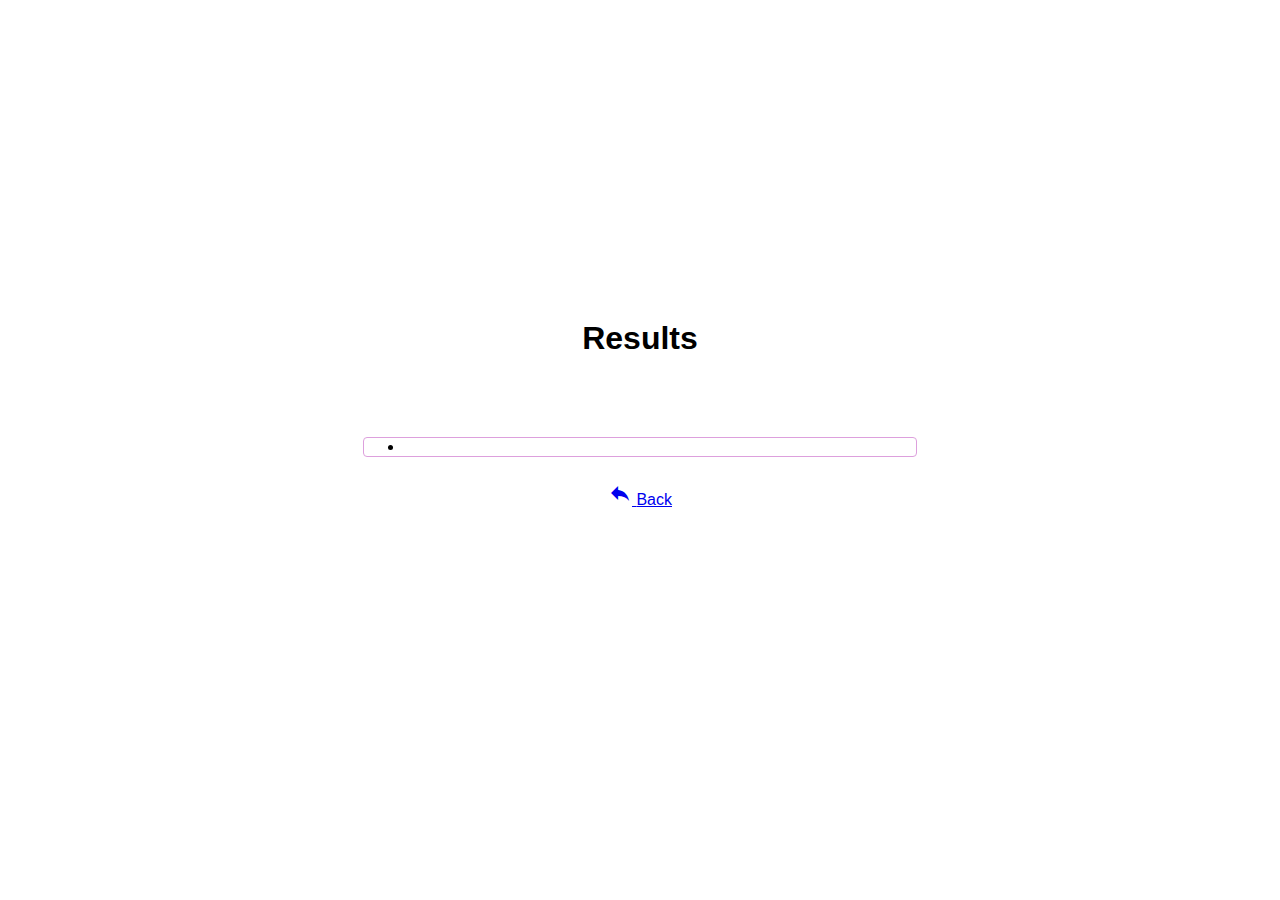
<file: results.html>
<!DOCTYPE html>
<html lang="en">
  <head>
    <meta charset="UTF-8" />
    <title>Auction Bidding - Results</title>

    <!-- icon -->
    <link rel="apple-touch-icon" sizes="180x180" href="/icon/apple-touch-icon.png" />
    <link rel="icon" type="image/png" sizes="32x32" href="/icon/favicon-32x32.png" />
    <link rel="icon" type="image/png" sizes="16x16" href="/icon/favicon-16x16.png" />
    <link rel="manifest" href="/icon/site.webmanifest" />

    <!-- style -->
    <link rel="stylesheet" href="https://fonts.googleapis.com/icon?family=Material+Icons" />
    <link rel="stylesheet" href="https://code.getmdl.io/1.3.0/material.indigo-pink.min.css" />
    <link rel="stylesheet" href="./main.css" />
  </head>
  <body onload="loadData(main)">
    <div class="container">
      <h1 class="title-up bold">Results</h1>
      <!-- results list -->
      <ul id="results-list" class="mdl-list border">
        <li class="mdl-list__item">
          <div id="p2" class="mdl-progress mdl-js-progress mdl-progress__indeterminate"></div>
        </li>
      </ul>

      <!-- back button -->
      <a
        href="/index.html"
        class="m-8 mdl-button mdl-js-button mdl-button--raised mdl-js-ripple-effect mdl-button--accent"
      >
        <i class="material-icons">reply</i>
        <span>Back</span>
      </a>
    </div>

    <!-- scripts -->
    <script defer src="https://code.getmdl.io/1.3.0/material.min.js"></script>
    <script src="./main.js"></script>
    <script src="./results.js"></script>
  </body>
</html>
</file>
<file: main.css>
/* General */
html,
body {
  height: 100%;
}

body {
  margin: 0;
  font-family: Roboto, "Helvetica Neue", sans-serif;
}

.bold {
  font-weight: bold;
}

.m-8 {
  margin: 8px;
}

.m-h-8 {
  margin: 0 8px;
}

.m-16 {
  margin: 16px;
}

.container-70 {
  width: 100%;
  height: 70%;

  display: flex;
  justify-content: center;
  align-items: center;
  flex-direction: column;
}

.container {
  width: 100%;
  height: 100%;

  display: flex;
  justify-content: center;
  align-items: center;
  flex-direction: column;
}

.title {
  margin-bottom: 64px;
  text-align: center;
}

.title-up {
  margin-top: -64px;
  margin-bottom: 64px;
  text-align: center;
}

.border {
  border: 1px solid plum;
  border-radius: 4px;
}

.big-button {
  height: 64px;
  width: 256px;
  padding: 0;
}

/* Index */
.results-button {
  width: 240px;
}

/* Results */
#results-list {
  min-width: 512px;
  max-height: 512px;
  overflow: auto;
}

/* Levels */
.lvl-form {
  padding: 16px 16px 0 16px;
}

.lvl-stage {
  width: 100%;
  margin: 16px 0;
}

.lvl-input {
  display: inline;
  margin: 0;
  font-size: 16px;
}

.lvl-output-wrapper {
  display: flex;
  align-items: center;
}

.lvl-output {
  margin-left: 8px;
  margin-top: -8px;
  flex-grow: 1;
}

.lvl-correct {
  color: #00c100;
  margin-bottom: 8px;
}

.lvl-wrong {
  color: red;
  margin-bottom: 8px;
}

.lvl-buttons {
  width: 100%;
  display: flex;
  justify-content: center;
  align-items: center;
}

.lvl-a-btn {
  display: flex;
  align-items: center;
  justify-content: center;
}

.lvl-a-btn i {
  margin-right: 8px;
}

.check-off {
  display: none;
}

.timer-container {
  position: absolute;
  top: 32px;
  left: 32px;
  font-size: 32px;
}
</file>
